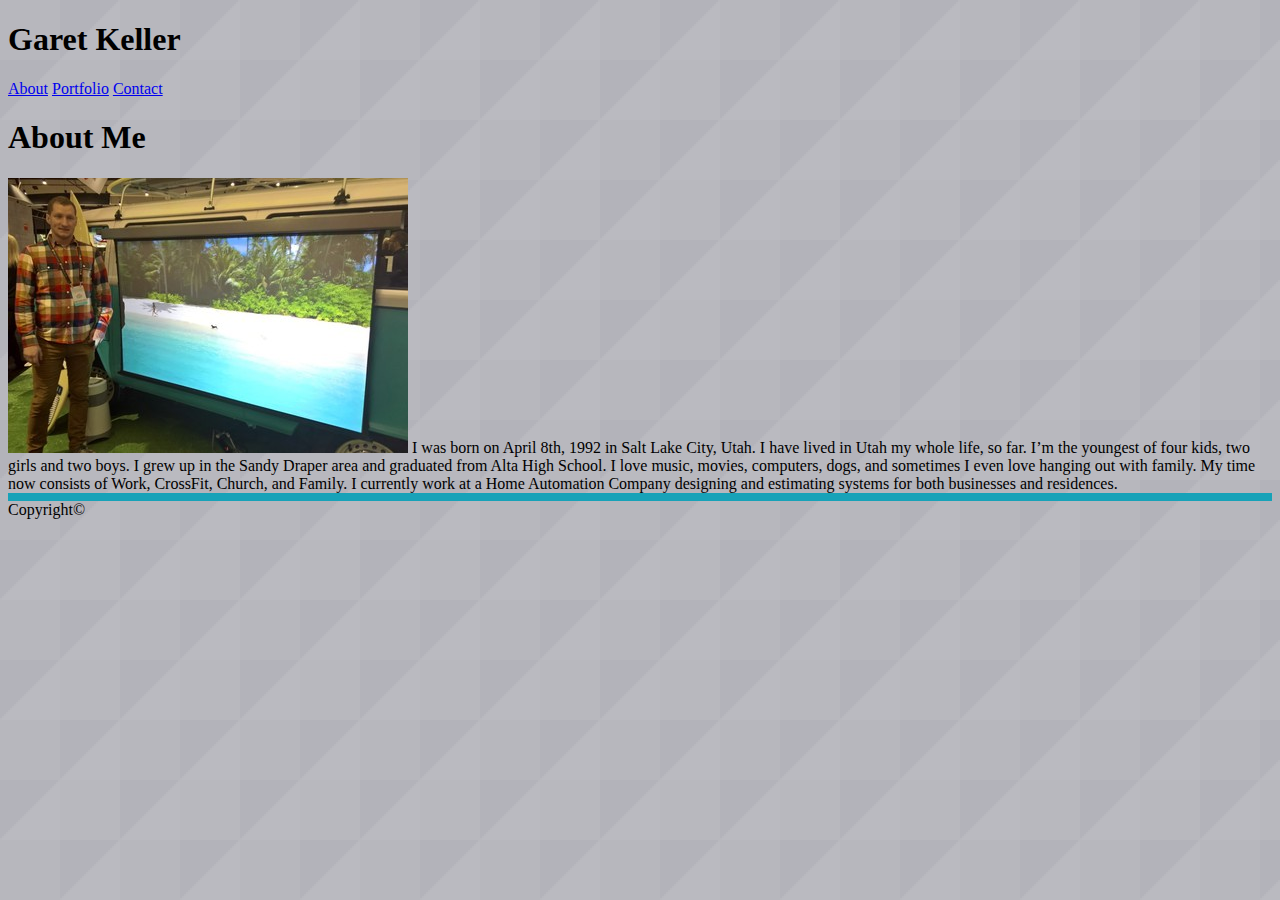
<file: index.html>
<!DOCTYPE html>
<html lang="en-us">

<head>
    <meta charset="UTF-8">
    <meta name="viewport" content="width=device-width, initial-scale=1, shrink-to-fit=no">
    <link rel="icon" type="image/png" sizes="32x32" href="assets/images/favicon-32x32.png">
    <link rel="icon" type="image/png" sizes="96x96" href="assets/images/favicon-96x96.png">
    <link rel="icon" type="image/png" sizes="16x16" href="assets/images/favicon-16x16.png">
    <!--link rel="stylesheet" type="text/css" href="bootstrap.css"-->   
    <link rel="stylesheet" href="https://stackpath.bootstrapcdn.com/bootstrap/4.1.0/css/bootstrap.min.css" integrity="sha384-9gVQ4dYFwwWSjIDZnLEWnxCjeSWFphJiwGPXr1jddIhOegiu1FwO5qRGvFXOdJZ4" crossorigin="anonymous"> 
    <title>About Me</title>
</head>

<body>

        <style>
            body{background-image: url("assets/images/triangular.png");}       
        </style>


    <nav class="nav navbar-expand-md bg-light flex-sm-column flex-md-row justify-content-md-between mb-5">
        <div class="nav navbar-nav ml-md-4">
            <h1 class="flex-sm-fill bg-info text-sm-center mb-0 pb-8 text-white text-md-left">Garet Keller</h1>
        </div>
        <nav class="nav bg-light flex-column justify-content-sm-center flex-sm-row mr-md-4">
            <a class=" text-muted text-sm-center nav-link" href="index.html">About</a>
            <a class="text-muted text-sm-center nav-link" href="portfolio.html">Portfolio</a>
            <a class="text-muted text-sm-center nav-link" href="contact.html">Contact</a>                    
        </nav>
    </nav>

    <div class="container">
        <div class="row">    
            <div class="col-lg-8 bg-light">                    
                <div class="row">
                    <div class="container">
                        <h1 class="border-bottom text-info border-secondary pb-1">About Me</h1>
                    </div>
                </div>    
                <div class="row pb-3 pt-3" id="content">
                    <div class="col-md-12">
                        <img id="bio-image" src="assets/images/Profile.jpg" class="float-md-left mr-4 mb-2 col-sm-12 col-md-6 col-lg-4">
                        <p1>I was born on April 8th, 1992 in Salt Lake City, Utah. I have lived in Utah my whole life, so far. I’m the youngest of four kids, two girls and two boys. I grew up in the Sandy Draper area and graduated from Alta High School. I love music, movies, computers, dogs, and sometimes I even love hanging out with family.  My time now consists of Work, CrossFit, Church, and Family. I currently work at a Home Automation Company designing and estimating systems for both businesses and residences. </p1>                            
                    </div>
                </div>
            </div>
        </div>
    </div>              

    <div class="fixed-bottom">     
        <div class="row" style="border-top:8px solid #17a2b8">
            <div class="col-md-12 text-center bg-dark text-light pt-3 pb-3">
                <footer>Copyright©</footer>
            </div> 
        </div>
    </div>
      
    
</body>
</html>
</file>
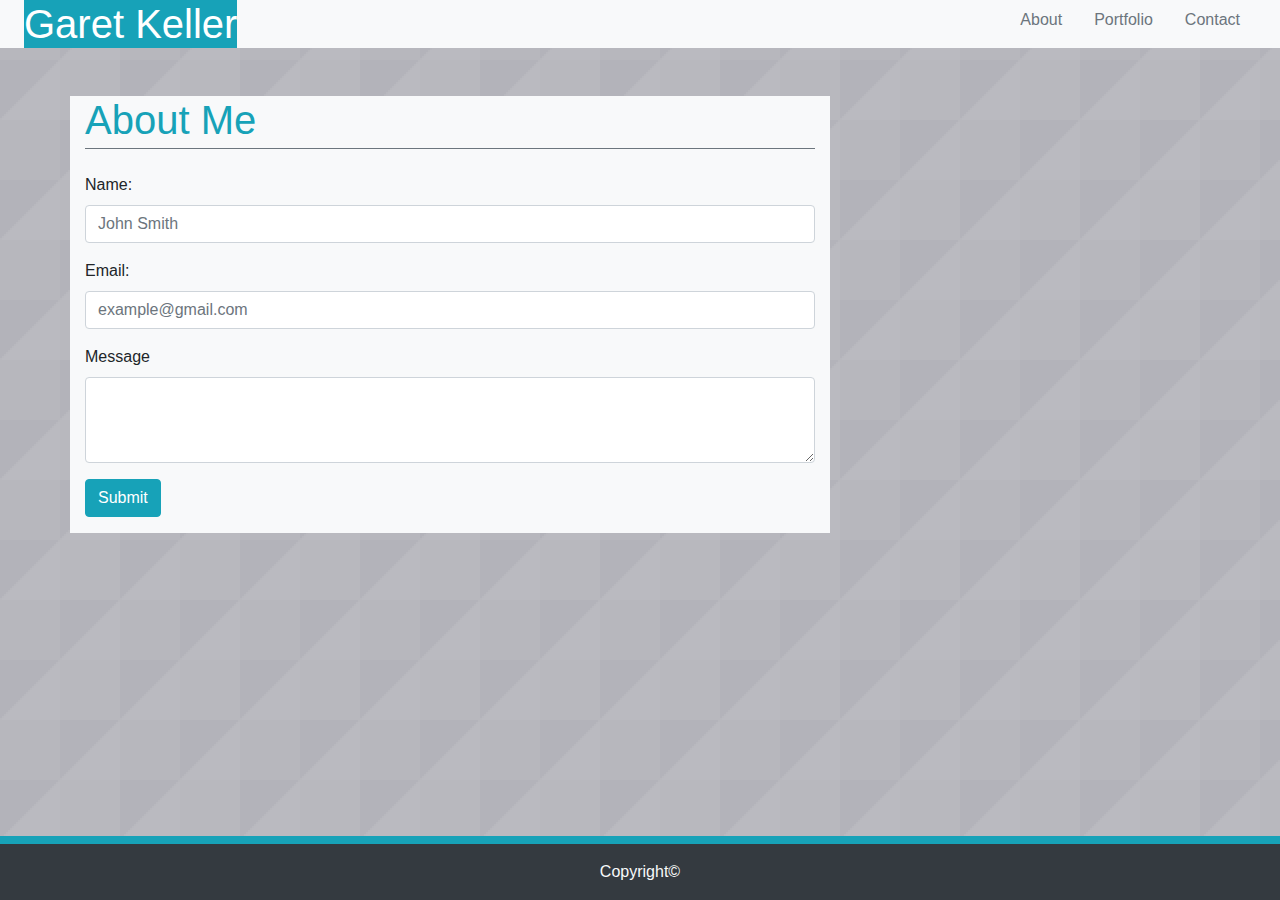
<file: contact.html>
<!DOCTYPE html>
<html lang="en-us">

<head>
    <meta charset="UTF-8">
    <meta name="viewport" content="width=device-width, initial-scale=1, shrink-to-fit=no">    
    <link rel="icon" type="image/png" sizes="32x32" href="assets/images/favicon-32x32.png">
    <link rel="icon" type="image/png" sizes="96x96" href="assets/images/favicon-96x96.png">
    <link rel="icon" type="image/png" sizes="16x16" href="assets/images/favicon-16x16.png">
    <link rel="stylesheet" type="text/css" href="bootstrap.css">
    <title>Contact</title>
</head>

<body>
      
    <style>
        body{background-image: url("assets/images/triangular.png");}                                         
    </style>

    <nav class="nav navbar-expand-md bg-light flex-sm-column flex-md-row justify-content-md-between mb-5">
        <div class="nav navbar-nav ml-md-4">
            <h1 class="flex-sm-fill bg-info text-sm-center mb-0 pb-8 text-white text-md-left">Garet Keller</h1>
        </div>
        <nav class="nav bg-light flex-column justify-content-sm-center flex-sm-row mr-md-4">
            <a class=" text-muted text-sm-center nav-link" href="index.html">About</a>
            <a class="text-muted text-sm-center nav-link" href="portfolio.html">Portfolio</a>
            <a class="text-muted text-sm-center nav-link" href="contact.html">Contact</a>                    
        </nav>
    </nav>
    
    <div class="container">
        <div class="row">    
            <div class="col-lg-8 bg-light">                            
                <div class="row">
                    <div class="container">
                        <h1 class="border-bottom text-info border-secondary pb-1">About Me</h1>
                    </div>
                </div>
                <div class="row pb-3 pt-3" id="content">
                    <div class="col-md-12">               
                        <form>
                            <div class="form-group">
                                <label for="full">Name:</label>
                                <input type="text" class="form-control" id="full" placeholder="John Smith" name="Fullname">
                            </div>
                            <div class="form-group">
                                <label for="email">Email:</label>
                                <input type="email" class="form-control" id="email" placeholder="example@gmail.com" name="email">
                            </div>    
                            <div class="form-group">
                                <label for="Textarea1">Message</label>
                                <textarea class="form-control" id="Textarea1" rows="3"></textarea>
                            </div>                                             
                            <button type="submit" class="btn btn-primary bg-info border-info" >Submit</button>
                        </form>                                    
                    </div>
                        </div>
                    </div>
                </div>
            </div> 

            <div class="fixed-bottom">
                <div class="row" style="border-top:8px solid #17a2b8">
                    <div class="col-md-12 text-center bg-dark text-light pt-3 pb-3">
                        <footer>Copyright&copy;</footer>
                    </div> 
                </div>
            </div>
              
        
</body>
</html>
</file>
